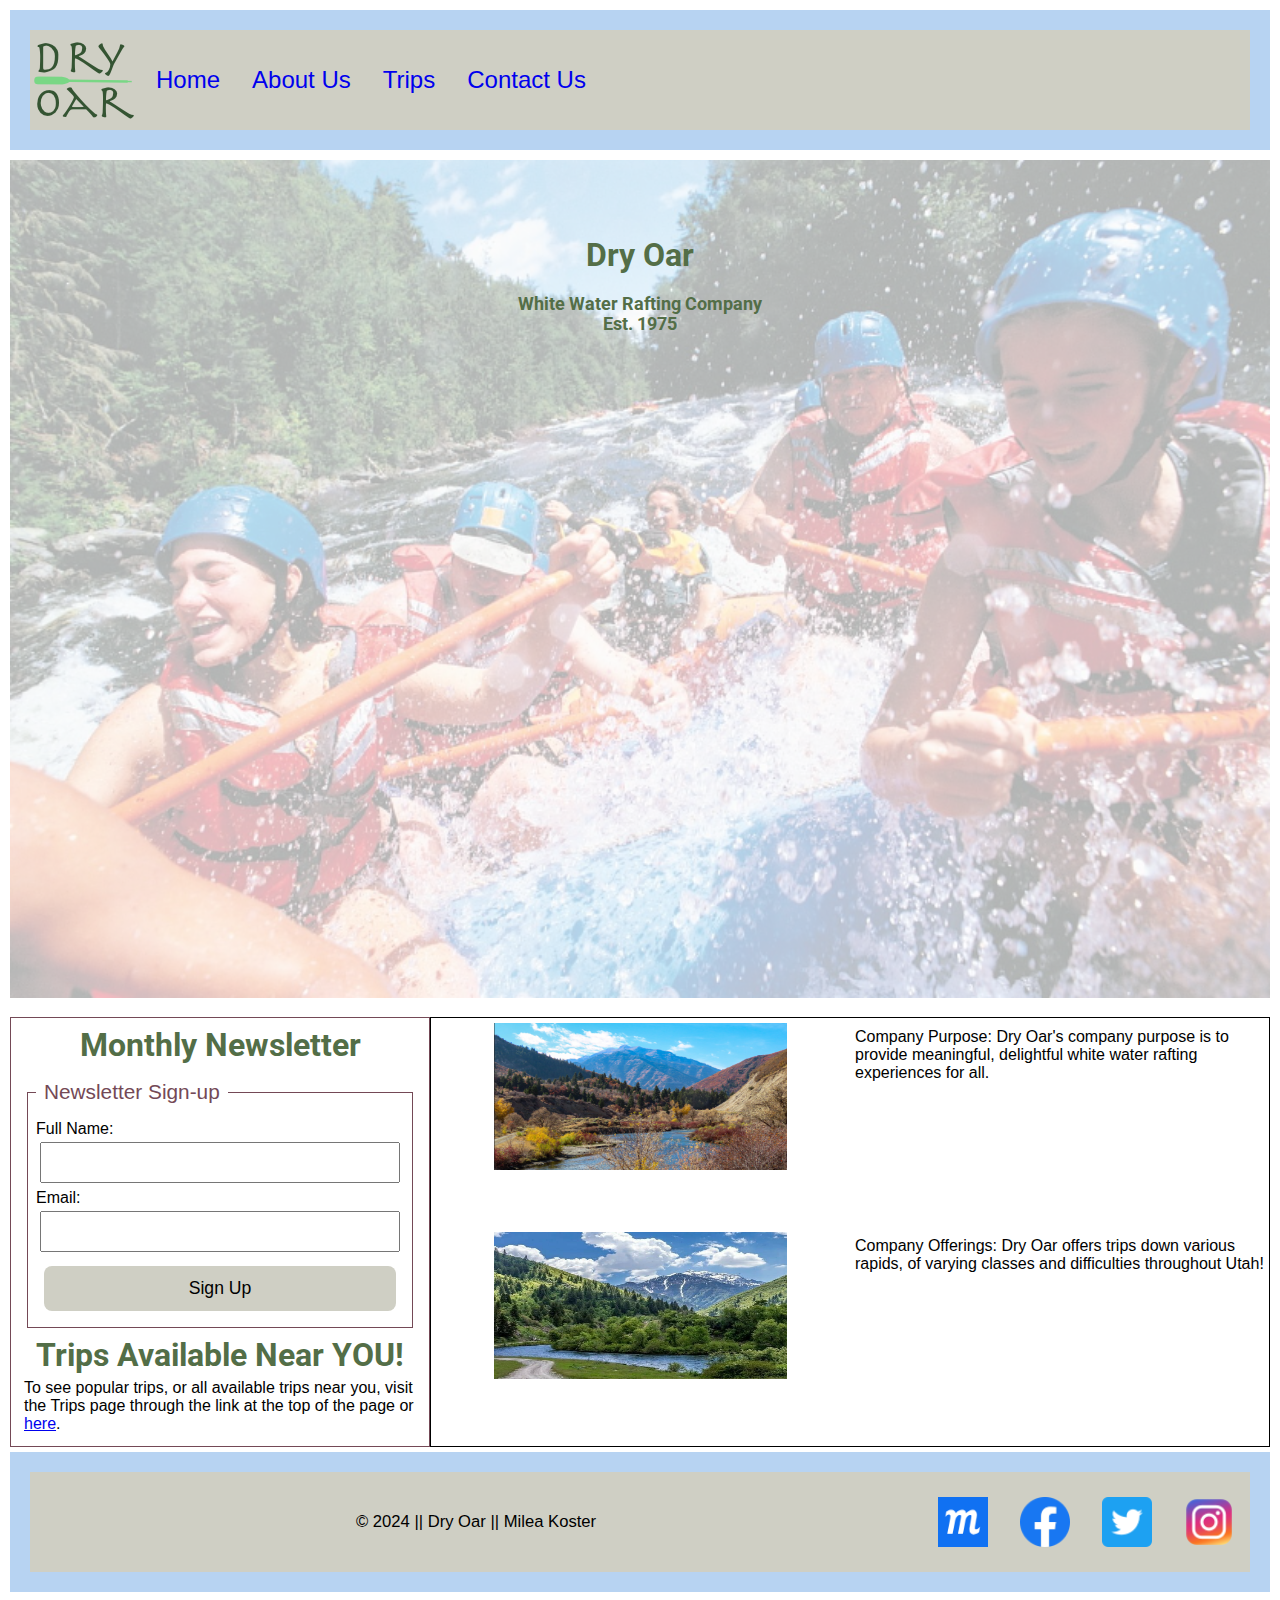
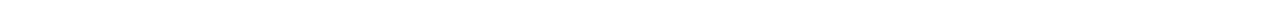
<file: wwr/index.html>
<!DOCTYPE html>
<html lang="en-US">
    <head>
        <meta charset="utf-8">
        <meta name="viewport" content="width=device-width, initial-scale=1.0">
        <meta name="description" content="Milea Koster's Home page for the rafting website project made in WDD130 through BYU-Pathway.">
        <meta name="author" content="Milea Koster">
        <title>Dry Oar | Home</title>
        <link rel="stylesheet" href="styles/rafting.css">
    </head>
    <body>
        <header>
            <nav class="grid">
                <img src="images/logo.png" alt="Rafting Site Logo">
                <a href="index.html">Home</a>
                <a href="about.html">About Us</a>
                <a href="trips.html">Trips</a>
                <a href="contact.html">Contact Us</a>
            </nav>
        </header>
        <main>
            <div class="hero">
                <img src="images/home-page.png" alt="Home Page">
                <div class="herodiv">
                    <h1>Dry Oar</h1>
                    <h2>White Water Rafting Company<br>Est. 1975</h2>
                </div>
            </div>
            <div class="column2-page">
                <form>
                    <h1>Monthly Newsletter</h1>
                    <fieldset>
                        <legend>Newsletter Sign-up</legend>
                        <div class="form-item">
                            <label for="name">Full Name:</label>
                            <input type="text" id="name" name="name">
                        </div>
                        <div class="form-item">
                            <label for="useremail">Email:</label>
                            <input type="email" id="useremail" name="useremail">
                        </div>
                        <button type="submit">Sign Up</button>
                    </fieldset>
                    <h1>Trips Available Near YOU!</h1>
                    <p>To see popular trips, or all available trips near you, visit the Trips page through the link at the top of the page or <a href="trips.html">here</a>.</p>
                </form>
                <div class="home-grid">
                    <img src="images/home2.png" alt="Home Image 2">
                    <p>Company Purpose: Dry Oar's company purpose is to provide meaningful, delightful white water rafting experiences for all.
                    </p>
                    <img src="images/home3.png" alt="Home Image 3">
                    <p>Company Offerings: Dry Oar offers trips down various rapids, of varying classes and difficulties throughout Utah!    
                    </p>
                </div>
            </div>
        </main>
        <footer>
            <nav class="sociallinks">
                <p>&#169; 2024 || Dry Oar || Milea Koster</p>
                <a href="https://photos.app.goo.gl/u4AzMF6RgSXcD7YB7">
                    <img src="images/wireframe.png" alt="Wireframe">
                </a>
                <a href="https://facebook.com">
                    <img src="images/facebook.png" alt="Facebook">
                </a>
                <a href="https://twitter.com">
                    <img src="images/twitter.png" alt="Twitter">
                </a>
                <a href="https://instagram.com">
                    <img src="images/instagram.png" alt="Instagram">
                </a>
            </nav>
        </footer>
    </body>
</html>
</file>
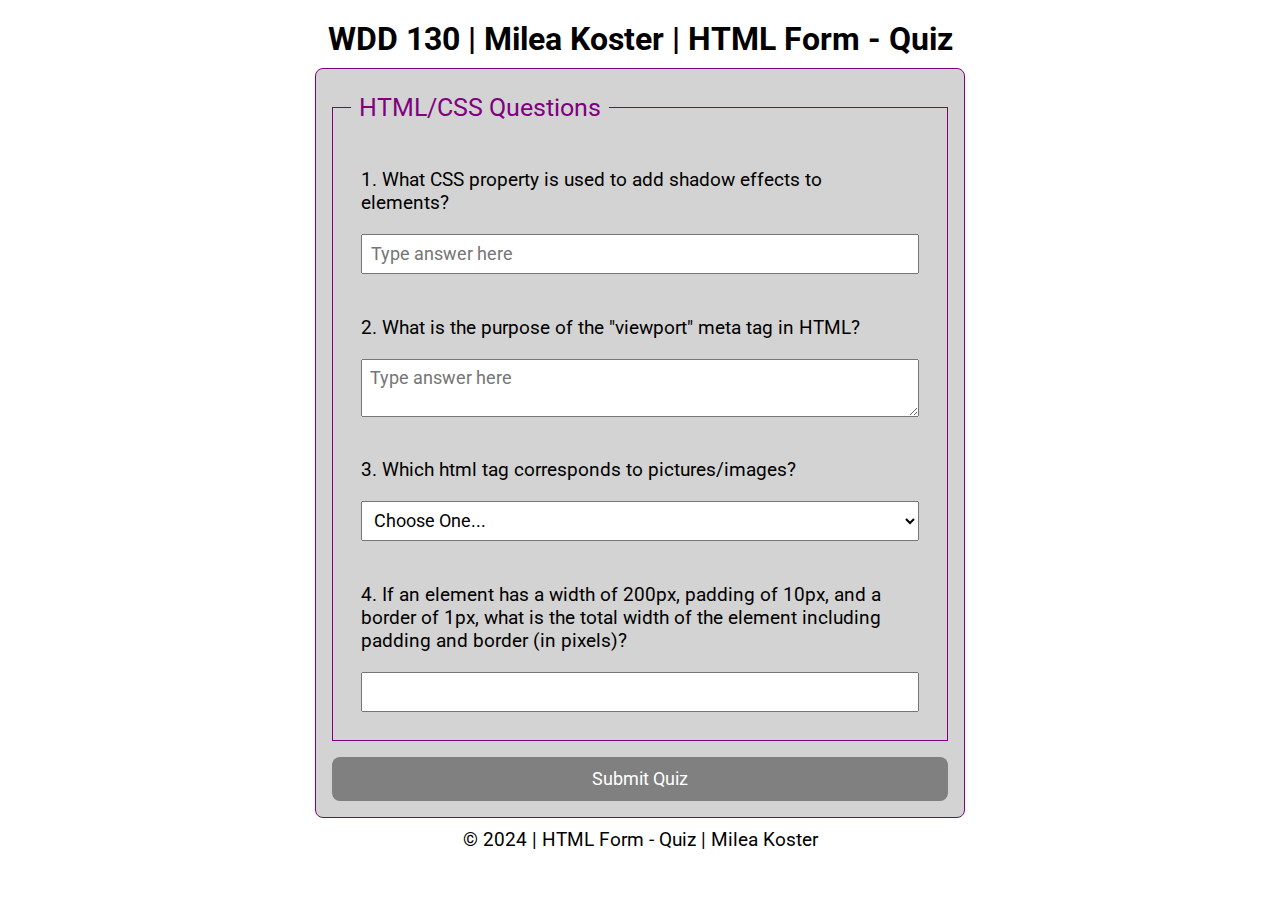
<file: quiz.html>
<!DOCTYPE html>
<html lang="en-us">
    <head>
        <meta charset="utf-8">
        <meta name="viewport" content="width=device-width, initial-scale=1">
        <meta name="description" content="HTML/CSS Quiz form for week 05 of WDD 130">
        <meta name="author" content="Milea Koster">        
        <link rel="stylesheet" href="styles/quiz.css">
        <title>WDD 130 | HTML Form - Quiz</title>
    </head>
    <body>
        <header>
            <h1>WDD 130 | Milea Koster | HTML Form - Quiz</h1>
        </header>
        <main>
            <form>
                <fieldset>
                    <legend>HTML/CSS Questions</legend>
                    <div class="form-item">
                        <label for="q1">1. What CSS property is used to add shadow effects to elements?</label>
                        <input type="text" id="q1" name="q1" placeholder="Type answer here">
                    </div>
                    <div class="form-item">
                        <label for="q2">2. What is the purpose of the "viewport" meta tag in HTML?</label>              
                        <textarea id="q2" name="q2" placeholder="Type answer here"></textarea>
                    </div>
                    <div class="form-item">
                        <label for="q3">3. Which html tag corresponds to pictures/images?</label>
                        <select id="q3" name="q3">
                            <option value="directions" selected disabled>Choose One...</option>
                            <option value="option1">img</option>
                            <option value="option2">image</option>
                            <option value="option3">pic</option>
                            <option value="option4">pict</option>
                            <option value="option5">picture</option>
                        </select>
                    </div>
                    <div class="form-item">
                        <label for="q4">4. If an element has a width of 200px, padding of 10px, and a border of 1px,
                            what is the total width of the element including padding and border (in pixels)?
                        </label> 
                        <input type="number" id="q4" name="q4"></input>
                    </div>
                </fieldset>
                <button type="submit">Submit Quiz</button>
            </form>
        </main>
        <footer>
            <p>&#169; 2024 | HTML Form - Quiz | Milea Koster</p>
        </footer>
    </body>
</html>
</file>
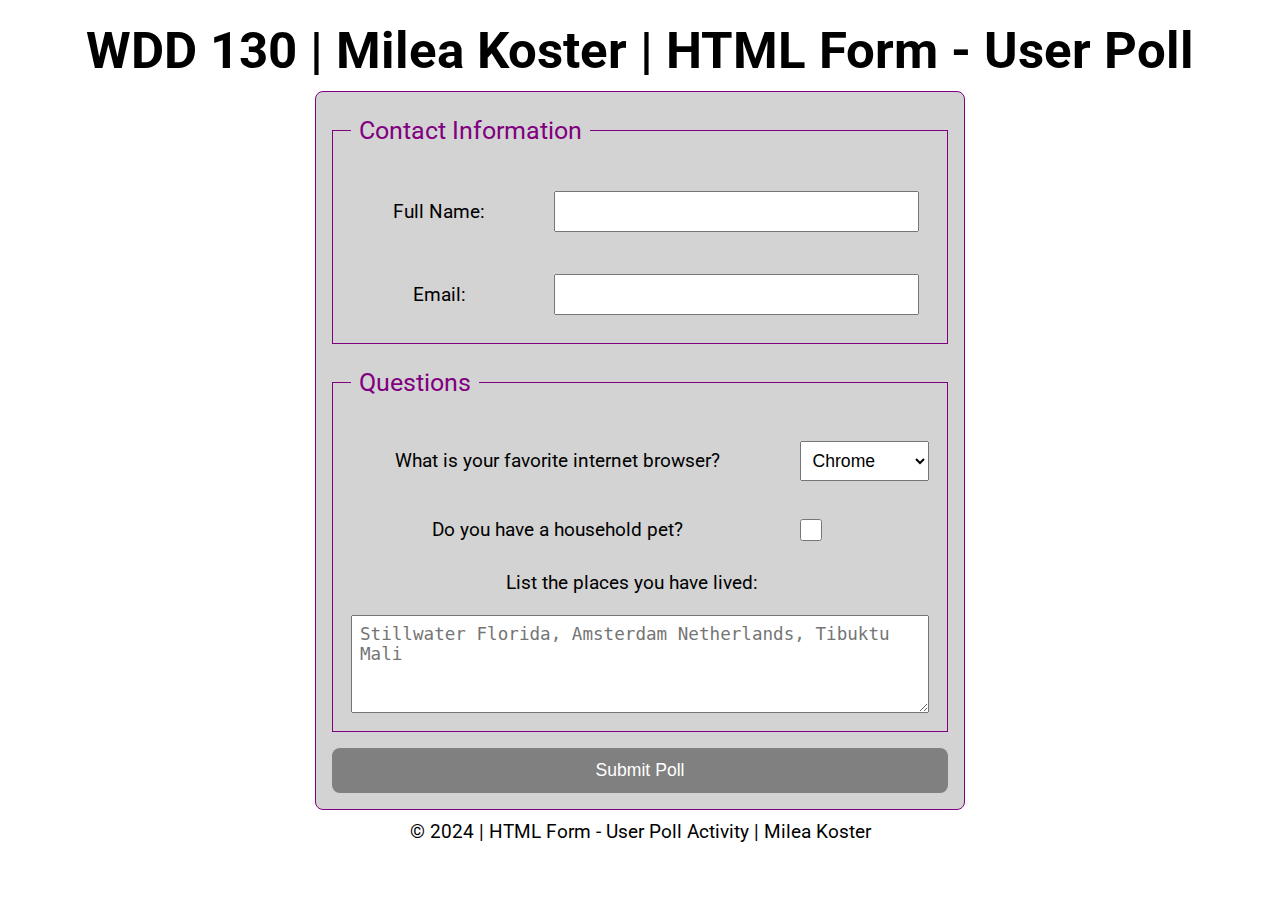
<file: week05/poll-form.html>
<!DOCTYPE html>
<html lang="en-us">
    <head>
        <meta charset="utf-8">
        <meta name="viewport" content="width=device-width, initial-scale=1">
        <link rel="stylesheet" href="styles/poll-form.css">
        <title>WDD 130 | HTML Form - User Poll</title>
    </head>
    <body>
        <header>
            <h1>WDD 130 | Milea Koster | HTML Form - User Poll</h1>
        </header>
        <main>
            <form>
                <fieldset>
                    <legend>Contact Information</legend>
                    <div class="form-item column2">
                        <label for="fullname">Full Name:</label>
                        <input type="text" id="fullname" name="fullname">
                    </div>
                    <div class="form-item column2">
                        <label for="useremail">Email:</label>              
                        <input type="email" id="useremail" name="useremail">
                    </div>
                </fieldset>
                <fieldset>
                    <legend>Questions</legend>
                    <div class="form-item column1">
                    <label for="browser">What is your favorite internet browser?</label>
                    <select id="browser" name="browser">
                        <option value="chrome">Chrome</option>
                        <option value="firefox">Firefox</option>
                        <option value="safari">Safari</option>
                        <option value="edge">Edge</option>
                        <option value="brave">Brave</option>
                        <option value="other">Other</option>
                    </select>
                    </div>
                    <div class="form-item column1">
                    <label for="pet">Do you have a household pet?</label>
                    <input type="checkbox" id="pet" name="pet">
                    </div>
                    <label for="feedback">List the places you have lived:</label> 
                    <textarea id="feedback" name="feedback" rows="4" placeholder="Stillwater Florida, Amsterdam Netherlands, Tibuktu Mali"></textarea>
                </fieldset>
                <button type="submit">Submit Poll</button>
            </form>
        </main>
        <footer>
            <p>&#169; 2024 | HTML Form - User Poll Activity | Milea Koster</p>
        </footer>
    </body>
</html>
</file>
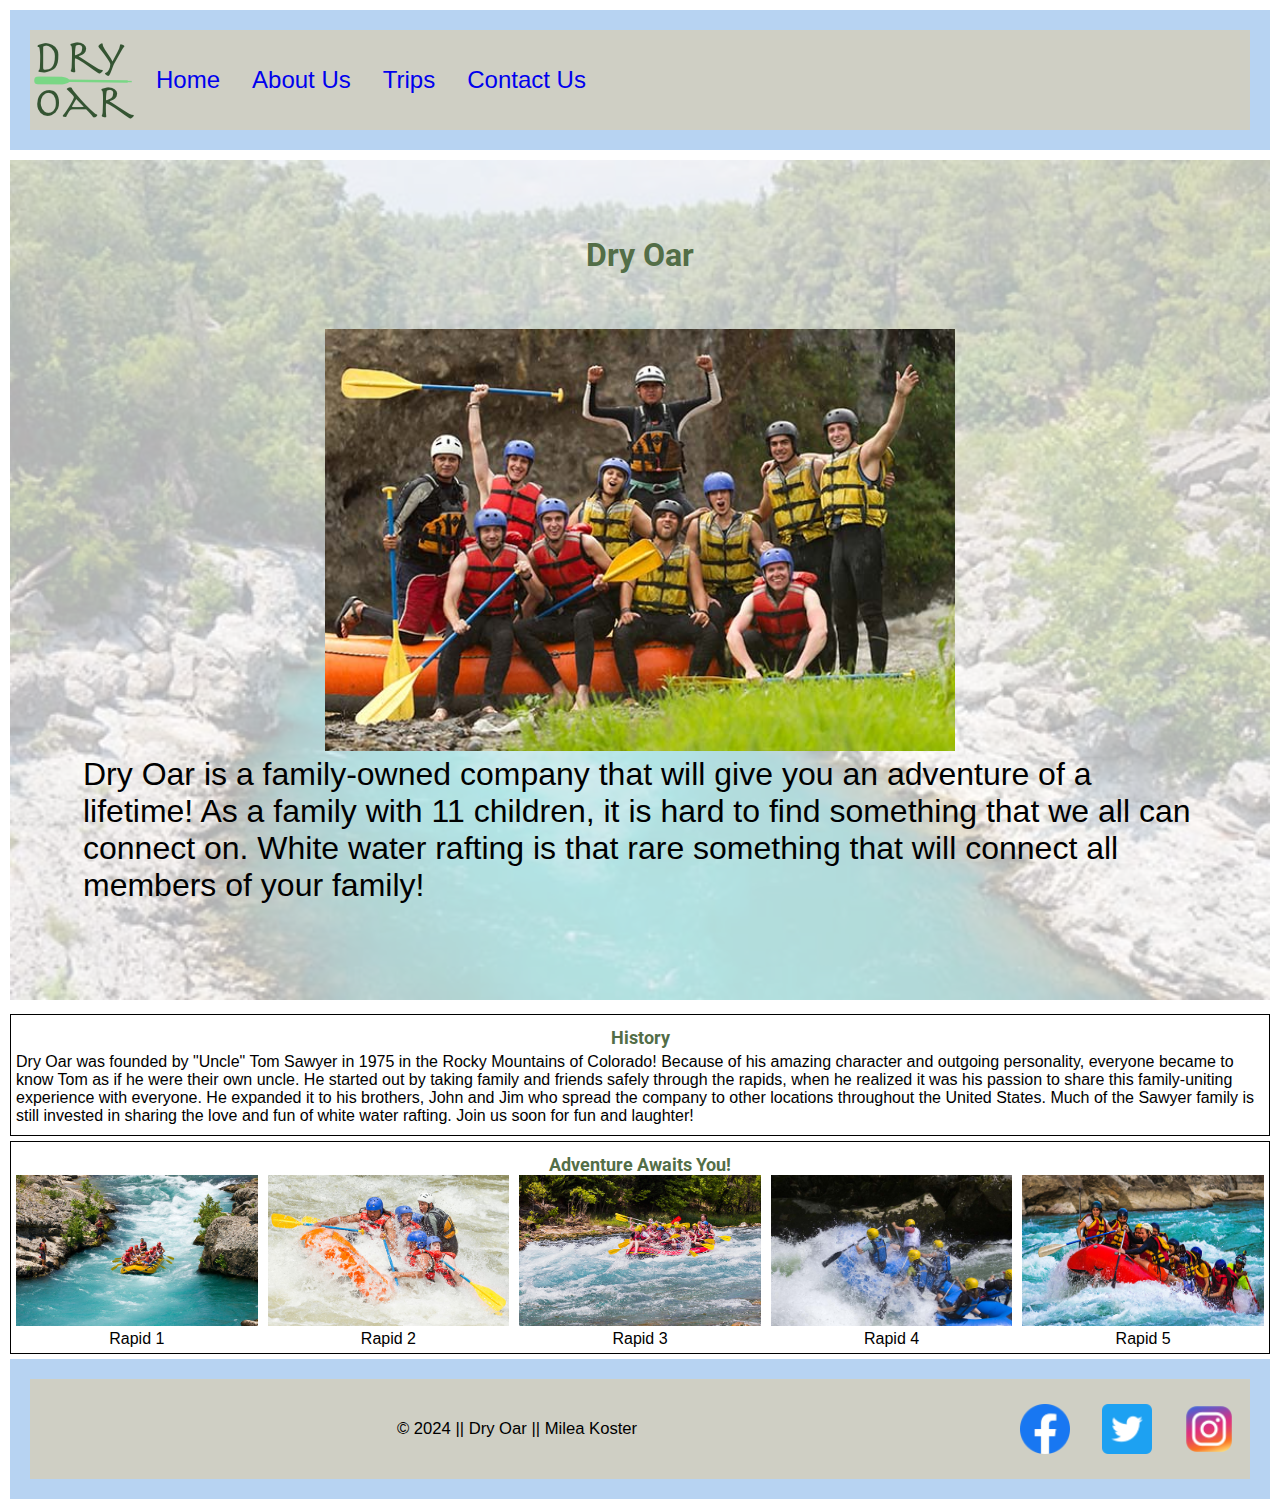
<file: wwr/about.html>
<!DOCTYPE html>
<html lang="en-US">
    <head>
        <meta charset="utf-8">
        <meta name="viewport" content="width=device-width, initial-scale=1.0">
        <meta name="description" content="Milea Koster's About Us for the rafting website project made in WDD130 through BYU-Pathway.">
        <meta name="author" content="Milea Koster">
        <title>Dry Oar | About Us</title>
        <link rel="stylesheet" href="styles/rafting.css">
    </head>
    <body>
        <header>
            <nav class="grid">
                <img src="images/logo.png" alt="Rafting Site Logo">
                <a href="index.html">Home</a>
                <a href="about.html">About Us</a>
                <a href="trips.html">Trips</a>
                <a href="contact.html">Contact Us</a>
            </nav>
        </header>
        <main>
            <div class="hero">
                <img src="images/background.jpg" alt="Background">
                <article class="herodiv">
                    <h1>Dry Oar</h1>
                    <img src="images/client.jpg" alt="Happy client">
                    <p>Dry Oar is a family-owned company that will give you
                        an adventure of a lifetime! As a family with 11 children,
                        it is hard to find something that we all can connect on.
                        White water rafting is that rare something that will connect
                        all members of your family!</p>
                </article>
            </div>
            <div class="history">
            <section>
                <h2>History</h2>
                <p>Dry Oar was founded by "Uncle" Tom Sawyer in 1975 in the Rocky Mountains of
                    Colorado! Because of his amazing character and outgoing personality,
                    everyone became to know Tom as if he were their own uncle. He started
                    out by taking family and friends safely through the rapids, when he
                    realized it was his passion to share this family-uniting experience with
                    everyone. He expanded it to his brothers, John and Jim who spread the company 
                    to other locations throughout the United States. Much of the Sawyer family 
                    is still invested in sharing the love and fun of white water rafting. Join us 
                    soon for fun and laughter!
                </p>
            </section>
            </div>
            <section>
                <h2>Adventure Awaits You!</h2>
                <div class="adventure">
                    <figure>
                        <img src="images/rafting1.jpg" alt="Rafting Image 1">
                        <figcaption>Rapid 1</figcaption>
                    </figure>
                    <figure>
                        <img src="images/rafting2.jpg" alt="Rafting Image 2">
                        <figcaption>Rapid 2</figcaption>
                    </figure>
                    <figure>
                        <img src="images/rafting3.jpg" alt="Rafting Image 3">
                        <figcaption>Rapid 3</figcaption>
                    </figure>
                    <figure>
                        <img src="images/rafting4.jpg" alt="Rafting Image 4">
                        <figcaption>Rapid 4</figcaption>
                    </figure>
                    <figure>
                        <img src="images/rafting5.jpg" alt="Rafting Image 5">
                        <figcaption>Rapid 5</figcaption>
                    </figure>
                </div>
            </section>
        </main>
        <footer>
            <nav class="sociallinks">
                <p>&#169; 2024 || Dry Oar || Milea Koster</p>
                <a href="https://facebook.com">
                    <img src="images/facebook.png" alt="Facebook">
                </a>
                <a href="https://twitter.com">
                    <img src="images/twitter.png" alt="Twitter">
                </a>
                <a href="https://instagram.com">
                    <img src="images/instagram.png" alt="Instagram">
                </a>
            </nav>
        </footer>
    </body>
</html>
</file>
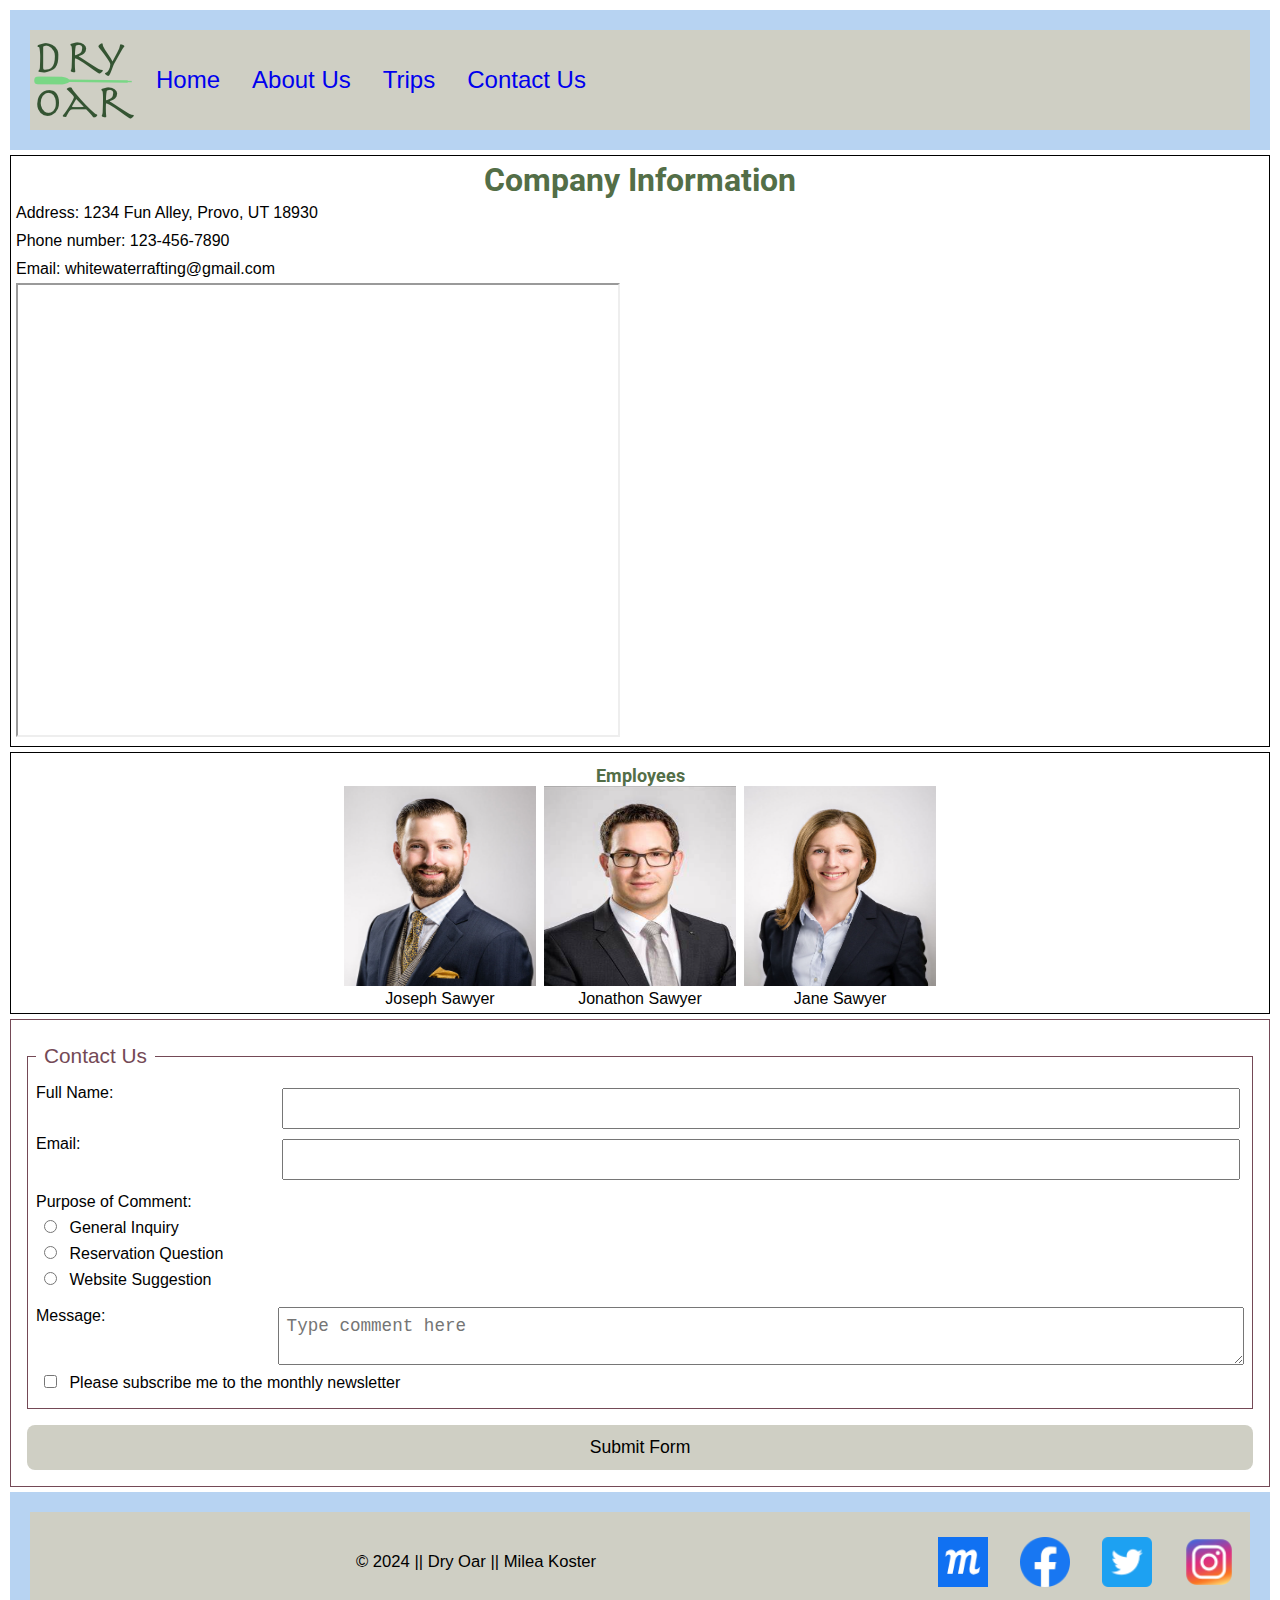
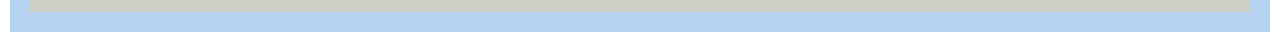
<file: wwr/contact.html>
<!DOCTYPE html>
<html lang="en-US">
    <head>
        <meta charset="utf-8">
        <meta name="viewport" content="width=device-width, initial-scale=1.0">
        <meta name="description" content="Milea Koster's Contact Us page for the rafting website project made in WDD130 through BYU-Pathway.">
        <meta name="author" content="Milea Koster">
        <title>Dry Oar | Contact Us</title>
        <link rel="stylesheet" href="styles/rafting.css">
    </head>
    <body>
        <header>
            <nav class="grid">
                <img src="images/logo.png" alt="Rafting Site Logo">
                <a href="index.html">Home</a>
                <a href="about.html">About Us</a>
                <a href="trips.html">Trips</a>
                <a href="contact.html">Contact Us</a>
            </nav>
        </header>
        <main>
            <div>
                <section>
                    <h1>Company Information</h1>
                    <p>Address: 1234 Fun Alley, Provo, UT 18930</p>
                    <p>Phone number: 123-456-7890</p>
                    <p>Email: whitewaterrafting@gmail.com</p>
                    <iframe src="https://www.google.com/maps/embed?pb=!1m16!1m12!1m3!1d3045.1559773110257!2d-111.65817225000002!3d40.25006475000002!2m3!1f0!2f0!3f0!3m2!1i1024!2i768!4f13.1!2m1!1s1234%20fun%20alley%2C%20provo%2C%20ut!5e0!3m2!1sen!2sus!4v1711840287996!5m2!1sen!2sus" width="600" height="450" allowfullscreen="" loading="lazy" referrerpolicy="no-referrer-when-downgrade"></iframe>
                </section>
            </div>
            <section>
                <h2>Employees</h2>
                <div class="employees">
                    <figure>
                        <img src="images/employee1.png" alt="Rafting Image 1">
                        <figcaption>Joseph Sawyer</figcaption>
                    </figure>
                    <figure>
                        <img src="images/employee2.png" alt="Rafting Image 2">
                        <figcaption>Jonathon Sawyer</figcaption>
                    </figure>
                    <figure>
                        <img src="images/employee3.png" alt="Rafting Image 3">
                        <figcaption>Jane Sawyer</figcaption>
                    </figure>
                </div>
            </section>
            <form>
                <fieldset>
                    <legend>Contact Us</legend>
                    <div class="form-item column2">
                        <label for="name">Full Name:</label>
                        <input type="text" id="name" name="name">
                    </div>
                    <div class="form-item column2">
                        <label for="useremail">Email:</label>
                        <input type="email" id="useremail" name="useremail">
                    </div>
                    <div class="form-item column1">
                        <label>Purpose of Comment:</label><br>
                        <input type="radio" id="purpose1" name="purpose" value="General Inquiry">
                            <label for="purpose1">General Inquiry</label><br>
                        <input type="radio" id="purpose2" name="purpose" value="Reservation Question">   
                            <label for="purpose2">Reservation Question</label><br>
                        <input type="radio" id="purpose3" name="purpose" value="Website Suggestion">   
                            <label for="purpose3">Website Suggestion</label>
                    </div>
                    <div class="form-item column2">
                        <label for="message">Message:</label>              
                        <textarea id="message" name="message" placeholder="Type comment here"></textarea>
                    </div>
                    <div class="form-item column1">
                        <input type="checkbox" id="newsletter" name="newsletter">
                        Please subscribe me to the monthly newsletter
                    </div>
                </fieldset>
                <button type="submit">Submit Form</button>
            </form>
        </main>
        <footer>
            <nav class="sociallinks">
                <p>&#169; 2024 || Dry Oar || Milea Koster</p>
                <a href="https://photos.app.goo.gl/qg2mJjLWE1jmYj7t7">
                    <img src="images/wireframe.png" alt="Wireframe">
                </a>                
                <a href="https://facebook.com">
                    <img src="images/facebook.png" alt="Facebook">
                </a>
                <a href="https://twitter.com">
                    <img src="images/twitter.png" alt="Twitter">
                </a>
                <a href="https://instagram.com">
                    <img src="images/instagram.png" alt="Instagram">
                </a>
            </nav>
        </footer>
    </body>
</html>
</file>
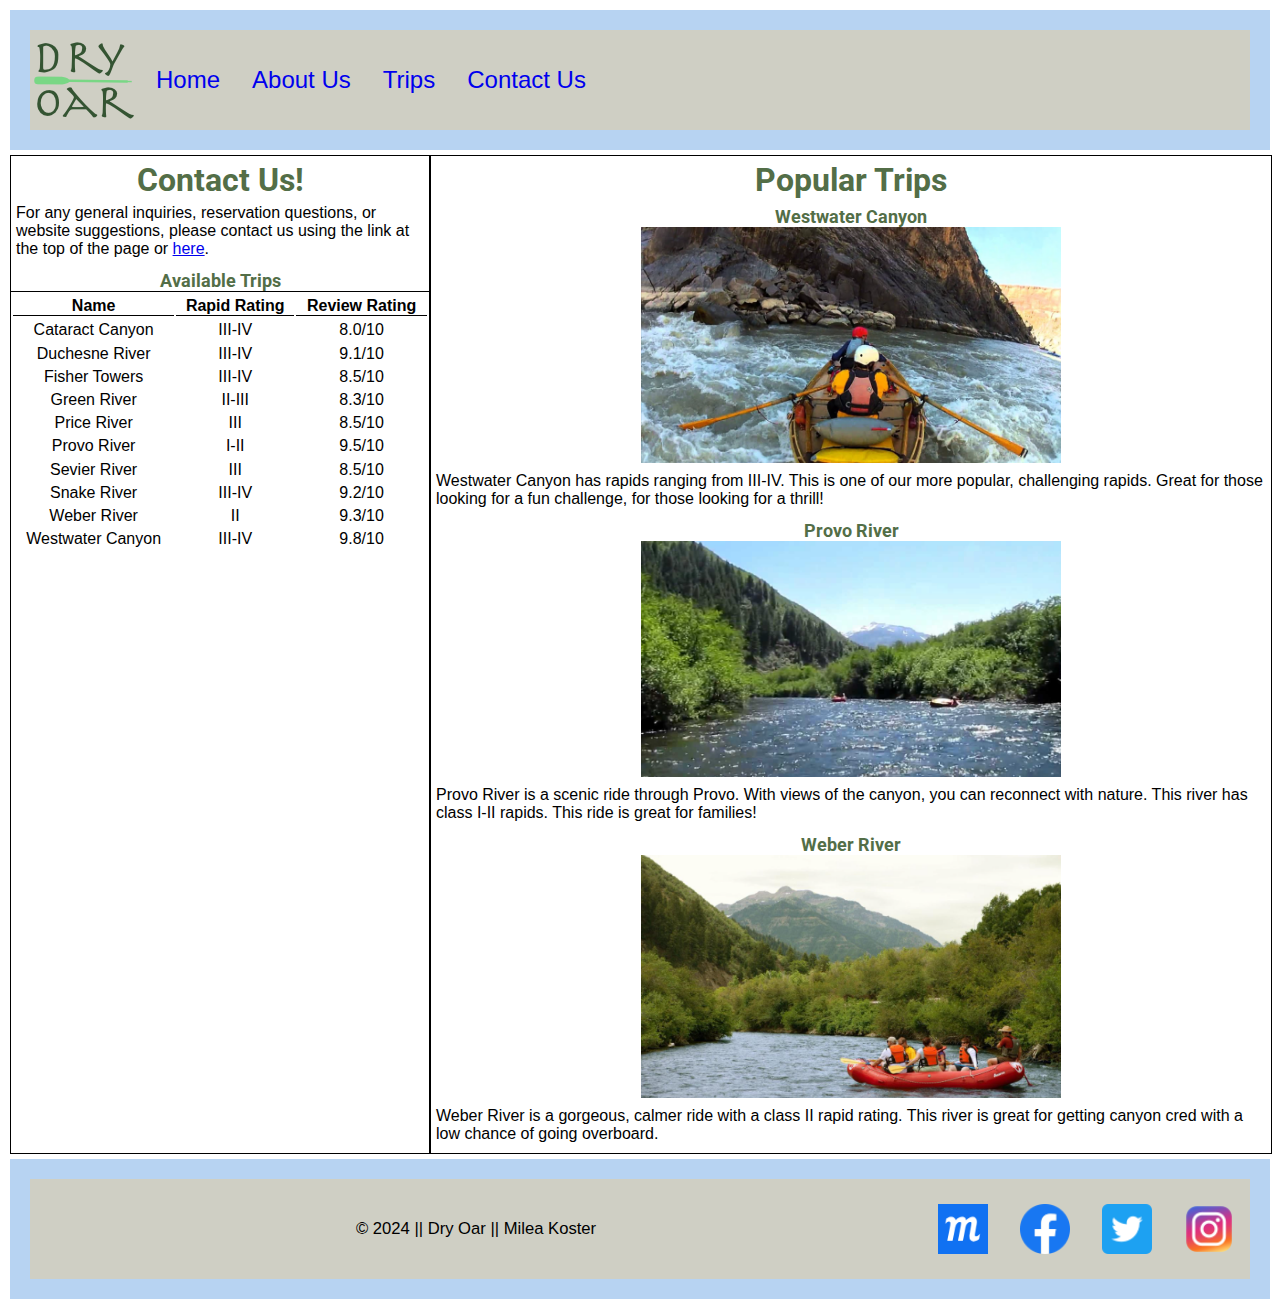
<file: wwr/trips.html>
<!DOCTYPE html>
<html lang="en-US">
    <head>
        <meta charset="utf-8">
        <meta name="viewport" content="width=device-width, initial-scale=1.0">
        <meta name="description" content="Milea Koster's Trips page for the rafting website project made in WDD130 through BYU-Pathway.">
        <meta name="author" content="Milea Koster">
        <title>Dry Oar | Trips</title>
        <link rel="stylesheet" href="styles/rafting.css">
    </head>
    <body>
        <header>
            <nav class="grid">
                <img src="images/logo.png" alt="Rafting Site Logo">
                <a href="index.html">Home</a>
                <a href="about.html">About Us</a>
                <a href="trips.html">Trips</a>
                <a href="contact.html">Contact Us</a>
            </nav>
        </header>
        <main>
            <div class="column2-page">
                <section>
                    <h1>Contact Us!</h1>
                    <p>For any general inquiries, reservation questions, or website suggestions, please contact us using the link at the top of the page or <a href="contact.html">here</a>.</p>
                    <h2>Available Trips</h2>
                    <table>
                        <tr>
                            <th class="column-headers">Name</th>
                            <th class="column-headers">Rapid Rating</th>
                            <th class="column-headers">Review Rating</th>
                        </tr>
                        <tr>
                            <th>Cataract Canyon</th>
                            <th>III-IV</th>
                            <th>8.0/10</th>
                        </tr>
                        <tr>
                            <th>Duchesne River</th>
                            <th>III-IV</th>
                            <th>9.1/10</th>
                        </tr>
                        <tr>
                            <th>Fisher Towers</th>
                            <th>III-IV</th>
                            <th>8.5/10</th>
                        </tr>
                        <tr>
                            <th>Green River</th>
                            <th>II-III</th>
                            <th>8.3/10</th>
                        </tr>
                        <tr>
                            <th>Price River</th>
                            <th>III</th>
                            <th>8.5/10</th>
                        </tr>
                        <tr>
                            <th>Provo River</th>
                            <th>I-II</th>
                            <th>9.5/10</th>
                        </tr>
                        <tr>
                            <th>Sevier River</th>
                            <th>III</th>
                            <th>8.5/10</th>
                        </tr>
                        <tr>
                            <th>Snake River</th>
                            <th>III-IV</th>
                            <th>9.2/10</th>
                        </tr>
                        <tr>
                            <th>Weber River</th>
                            <th>II</th>
                            <th>9.3/10</th>
                        </tr>
                        <tr>
                            <th>Westwater Canyon</th>
                            <th>III-IV</th>
                            <th>9.8/10</th>
                        </tr>
                    </table>
                </section>
                <section class="trips">
                    <h1>Popular Trips</h1>
                    <h2>Westwater Canyon</h2>
                    <img src="images/westwater.png" alt="Colorado">
                    <p>Westwater Canyon has rapids ranging from III-IV. This is one of our more popular, challenging
                        rapids. Great for those looking for a fun challenge, for those looking for a thrill!
                    </p>
                    <h2>Provo River</h2>
                    <img src="images/provo-river.png" alt="Provo">
                    <p>Provo River is a scenic ride through Provo. With views of the canyon, you can reconnect with nature.
                    This river has class I-II rapids. This ride is great for families!</p>
                    <h2>Weber River</h2>
                    <img src="images/weber-river.png" alt="Weber">
                    <p>Weber River is a gorgeous, calmer ride with a class II rapid rating.
                        This river is great for getting canyon cred with a low chance of going overboard.
                    </p>
                </section>
            </div>
        </main>
        <footer>
            <nav class="sociallinks">
                <p>&#169; 2024 || Dry Oar || Milea Koster</p>
                <a href="https://photos.app.goo.gl/K8VvidGD4Kbuj89V8">
                    <img src="images/wireframe.png" alt="Wireframe">
                </a>
                <a href="https://facebook.com">
                    <img src="images/facebook.png" alt="Facebook">
                </a>
                <a href="https://twitter.com">
                    <img src="images/twitter.png" alt="Twitter">
                </a>
                <a href="https://instagram.com">
                    <img src="images/instagram.png" alt="Instagram">
                </a>
            </nav>
        </footer>
    </body>
</html>
</file>
<file: wwr/styles/rafting.css>
@import url('https://fonts.googleapis.com/css2?family=Roboto&Open+Sans&display=swap');

* {
    margin: 0;
    padding: 0;
}

:root {
    --primary-color: #536e47;
    --secondary-color: #744956;
    --accent1-color: #B7D3F2;
    --accent2-color: #CFCFC4;

    --heading-font: Roboto, sans-serif;
    --paragraph-font: 'Open Sans', sans-serif;

    --nav-background-color: #CFCFC4;
    --nav-link-color: #0000EE;
    --nav-hover-link-color: #551A8B;
    --nav-hover-background-color: #B7D3F2;
}


/* General */

body {
    font-family: var(--paragraph-font);
    max-width: 100%;
    padding: 10px;
}

h1, h2, h3, h4, h5, h6 {
    font-family: var(--heading-font);
    color: var(--primary-color);
    text-align: center;
}

h2{
    font-size: 1.1rem;
    margin-top: 0.5rem;
}

header {
    max-width: 100%;
    padding: 20px;
    background-color: var(--accent1-color);
    display: block;
    margin: 0 auto;
    justify-content: center;
}

p {
    padding: 5px;
}

img {
    max-width: 400px;
}


/* Navigation Bar */

nav {
    background-color: var(--nav-background-color);
    font-size: 1.5rem;
    display: flex;
    align-items: center;
    max-width: 100%;
}

nav a {
    display: flex;
    align-items: center;
    color: var(--nav-link-color);
    text-decoration: none;
    padding: 1rem;
    width: auto;
    height: 100px;
    box-sizing: border-box;
}

nav a:link, nav a:visited {
    color: var(--nav-link-color);
}

nav a:hover {
    color: var(--nav-hover-link-color);
    background-color: var(--nav-hover-background-color);
}


/* Div, Class Hero */

.hero {
    margin: 10px auto;
    position: relative;
}

.hero img {
    width: 100%;
    height: 50%;
    max-width: 100%;
    object-fit: cover;
    opacity: 0.3;
}

.herodiv {
    margin: 10px;
}

.herodiv img {
    position: absolute;
    max-width: 50%;
    height: 50%;
    opacity: 1.0;
    left: 25%;
    bottom: 30%;
}

.hero h1 {
    position: absolute;
    width: 20%;
    top: 9%;
    left: 40%;
}

.hero h2 {
    position: absolute;
    width: 40%;
    top: 15%;
    left: 30%;
}

.herodiv p {
    position: absolute;
    padding-left: 5%;
    padding-right: 5%;
    top: 70%;
    font-size: 2.5vw;
}

/* Footer */

footer {
    position: relative;
    bottom: 0;
    max-width: 100%;
    height: 100%;
    padding: 20px;
    background-color: var(--accent1-color);
    margin: 0 auto;
    display: block;
}

.sociallinks {
    display: flex;
    max-width: 100%;
}

.sociallinks img {
    aspect-ratio: 1 / 1;
    width: 50px;
    float: right;
    position: relative;
}

.sociallinks p {
    margin: 0;
    font-size: 1.3vw;
    text-align: center;
    flex: 1;
}

/* Week 04 Updates */

section {
    border: 1px solid black;
    margin-bottom: 10px;
    padding-top: 5px;
    padding-bottom: 5px;
    margin-top: 5px;
    margin-bottom: 5px;
}

.grid {
    display: flex;
}

.adventure {
    display: flex;
    justify-content: center;
    align-items: center;
    flex-direction: row;
}

figure img {
    padding-left: 2%;
    width: 96%;
    height: auto;
    aspect-ratio: 16 / 10;
    order: 1;
}

figcaption {
    order: 2;
    text-align: center;
}


/* Week 05 Adjustments */

form {
    max-width: 100%;
    margin: 0 auto;
    padding: 0.5rem;
    border: 1px solid var(--secondary-color);
    display: grid;
    margin-top: 5px;
    margin-bottom: 5px;
}

fieldset {
    display: grid;
    grid-gap: 0.1rem;
    margin: 0.5rem;
    border: 1px solid var(--secondary-color);
    padding: 0.5rem;
}

legend {
    padding: 0.5rem;
    color: var(--secondary-color);
    font-size: 1.3em;
}

label {
    text-align: left;
    padding-right: 1rem;
}

input, textarea {
    padding: 0.5rem;
    font-size: 1.1rem;
}

button {
    margin: 0.5rem;
    background-color: var(--accent2-color);
    color: black;
    border: none;
    border-radius: 0.5rem;
    padding: 0.75rem;
    font-size: 1.1rem;
    max-width: 100%;
}

button:hover {
    background-color: var(--secondary-color);
    color: white;
}

.form-item {
    display: grid;
}

.column1 {
    display: inline-block;
    margin: 0.5rem 0;
}

.column2 {
    grid-template-columns: 2fr 8fr;
}

.column3 {
    flex-direction: column;
}

input[type="checkbox"], input[type="radio"] {
    margin-right: 0.5rem;
    margin-left: 0.5rem;
}

input[type="text"], input[type="email"] {
    margin: 0.25rem;
}

.form-item.column1 input[type="radio"], .form-item.column1 label {
    display: inline-block;
    margin-bottom: 0.5rem;
}

iframe {
    margin-left: 5px;
    max-width: 96%;
}

.employees {
    display: flex;
    justify-content: center;
    align-items: center;
    flex-direction: row;
}

.employees img {
    padding-left: 2%;
    width: 96%;
    height: 200px;
    aspect-ratio: 1 / 1;
    order: 1;
}

/* Final Project Additions */

.column2-page {
    display: grid;
    grid-template-columns: 1fr 2fr;
    justify-content: center;
}

.home-grid {
    display: grid;
    grid-template-columns: 1fr 1fr;
    justify-content: center;
    border: 1px solid black;
    margin-bottom: 10px;
    padding-top: 5px;
    padding-bottom: 5px;
    margin-top: 5px;
    margin-bottom: 5px;
}

.home-grid img {
    padding-left: 15%;
    width: 70%;
    aspect-ratio: 2 / 1;
}

.home-grid p {
    padding: 5px;
}

.trips {
    width: 100%;
}

.trips img{
    max-width: 50%;
    padding-left: 25%;
}

table {
    border-top: 1px solid black;
    width: 100%;
}

.column-headers {
    border-bottom: 1px solid black;
    font-weight: bold;
}

th {
    font-size: 1rem;
    font-weight: normal;
    padding-top: 0.2rem;
}
</file>
<file: styles/quiz.css>
@import url('https://fonts.googleapis.com/css2?family=Roboto&Open+Sans&display=swap');

* {
    padding: 0px;
    margin: 10px;
    box-sizing: border-box;
    font-family: Roboto, Open Sans, sans-serif;
}

header {
    font-size: 1.25vw;
    text-align: center;
}

body {
    font-family: Roboto, Open Sans, sans-serif;
    font-size: 1.2em;
    color: black;
    background: white;
}

form {
    width: 650px;
    margin: 0 auto;
    padding: 0.5rem;
    border: 1px solid purple;
    border-radius: 0.5rem;
    background-color: lightgray;
    display: grid;
}

fieldset {
    display: grid;
    grid-gap: 0.1rem;
    margin: 0.5rem;
    border: 1px solid purple;
    padding: 0.5rem;
}

legend {
    padding: 0.5rem;
    color: purple;
    font-size: 1.3em;
}

label {
    text-align: left;
    padding-right: 1rem;
}

input, select, textarea {
    padding: 0.5rem;
    font-size: 1.1rem;
}

button {
    margin: 0.5rem;
    background-color: gray;
    color: white;
    border: none;
    border-radius: 0.5rem;
    padding: 0.75rem;
    font-size: 1.1rem;
}

button:hover {
    background-color: purple;
}

.form-item {
    display:grid;
    align-items: center;
}

footer {
    text-align: center;
}
</file>
<file: week05/styles/poll-form.css>
@import url('https://fonts.googleapis.com/css2?family=Roboto&Open+Sans&display=swap');

* {
    padding: 0px;
    margin: 10px;
    box-sizing: border-box;
}

header {
    font-size: 2vw;
    text-align: center;
}

body {
    font-family: Roboto, Open Sans, sans-serif;
    font-size: 1.2em;
    color: black;
    background: white;
}

form {
    width: 650px;
    margin: 0 auto;
    padding: 0.5rem;
    border: 1px solid purple;
    border-radius: 0.5rem;
    background-color: lightgray;
    display: grid;
}

fieldset {
    display: grid;
    grid-gap: 0.1rem;
    margin: 0.5rem;
    border: 1px solid purple;
    padding: 0.5rem;
}

legend {
    padding: 0.5rem;
    color: purple;
    font-size: 1.3em;
}

label {
    text-align: center;
    padding-right: 1rem;
}

input, select, textarea {
    padding: 0.5rem;
    font-size: 1.1rem;
}

input[type="checkbox"] {
    width: 22px;
    height: 22px;
    vertical-align: bottom;
}

button {
    margin: 0.5rem;
    background-color: gray;
    color: white;
    border: none;
    border-radius: 0.5rem;
    padding: 0.75rem;
    font-size: 1.1rem;
}

button:hover {
    background-color: purple;
}

.form-item{
    display:grid;
    align-items: center;
}

.column1 {
    grid-template-columns: 3fr 1fr;
    margin: 0.5rem 0;
}

.column2 {
    grid-template-columns: 1fr 2fr;
}

footer {
    text-align: center;
}
</file>
